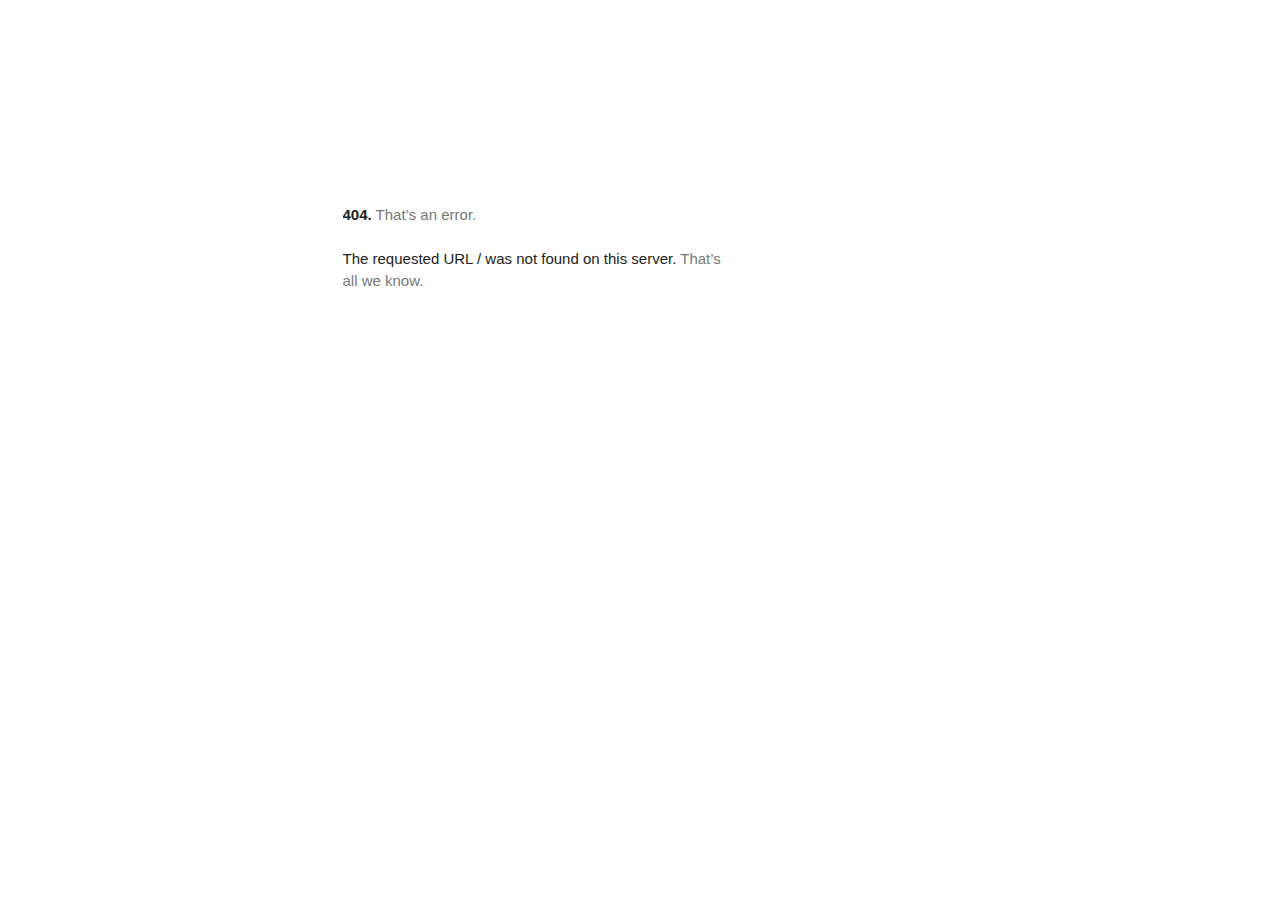
<file: fonts.gstatic.com/index.html>
<!DOCTYPE html>
<html lang=en>
  <meta charset=utf-8>
  <meta name=viewport content="initial-scale=1, minimum-scale=1, width=device-width">
  <title>Error 404 (Not Found)!!1</title>
  <style>
    *{margin:0;padding:0}html,code{font:15px/22px arial,sans-serif}html{background:#fff;color:#222;padding:15px}body{margin:7% auto 0;max-width:390px;min-height:180px;padding:30px 0 15px}* > body{background:url(//www.google.com/images/errors/robot.png) 100% 5px no-repeat;padding-right:205px}p{margin:11px 0 22px;overflow:hidden}ins{color:#777;text-decoration:none}a img{border:0}@media screen and (max-width:772px){body{background:none;margin-top:0;max-width:none;padding-right:0}}#logo{background:url(//www.google.com/images/branding/googlelogo/1x/googlelogo_color_150x54dp.png) no-repeat;margin-left:-5px}@media only screen and (min-resolution:192dpi){#logo{background:url(//www.google.com/images/branding/googlelogo/2x/googlelogo_color_150x54dp.png) no-repeat 0% 0%/100% 100%;-moz-border-image:url(//www.google.com/images/branding/googlelogo/2x/googlelogo_color_150x54dp.png) 0}}@media only screen and (-webkit-min-device-pixel-ratio:2){#logo{background:url(//www.google.com/images/branding/googlelogo/2x/googlelogo_color_150x54dp.png) no-repeat;-webkit-background-size:100% 100%}}#logo{display:inline-block;height:54px;width:150px}
  </style>
  <a href=//www.google.com/><span id=logo aria-label=Google></span></a>
  <p><b>404.</b> <ins>That’s an error.</ins>
  <p>The requested URL <code>/</code> was not found on this server.  <ins>That’s all we know.</ins>
</file>
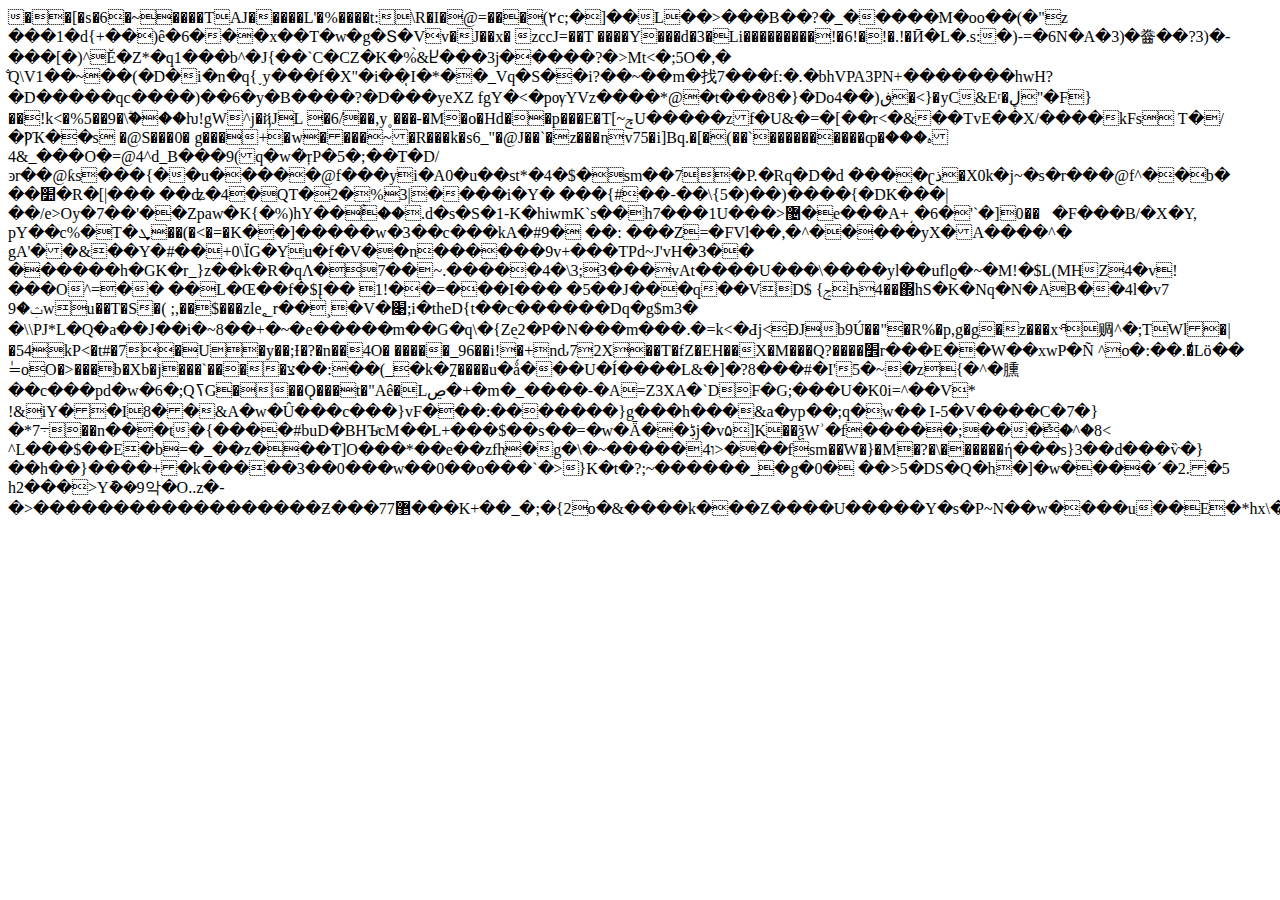
<file: www.randomtriviagenerator.com/gpt_and_prebid/index.html>
<HTML>
<!-- Created by HTTrack Website Copier/3.49-2 [XR&CO'2014] -->

<!-- Mirrored from www.randomtriviagenerator.com/gpt_and_prebid/ by HTTrack Website Copier/3.x [XR&CO'2014], Fri, 02 Dec 2022 03:19:37 GMT -->
<HEAD>
<META HTTP-EQUIV="Content-Type" CONTENT="text/html;charset=UTF-8"><META HTTP-EQUIV="Refresh" CONTENT="0; URL=../gpt_and_prebid.html"><TITLE>Page has moved</TITLE>
</HEAD>
<BODY>
<A HREF="../gpt_and_prebid.html"><h3>Click here...</h3></A>
</BODY>
<!-- Created by HTTrack Website Copier/3.49-2 [XR&CO'2014] -->

<!-- Mirrored from www.randomtriviagenerator.com/gpt_and_prebid/ by HTTrack Website Copier/3.x [XR&CO'2014], Fri, 02 Dec 2022 03:19:38 GMT -->
</HTML>
</file>
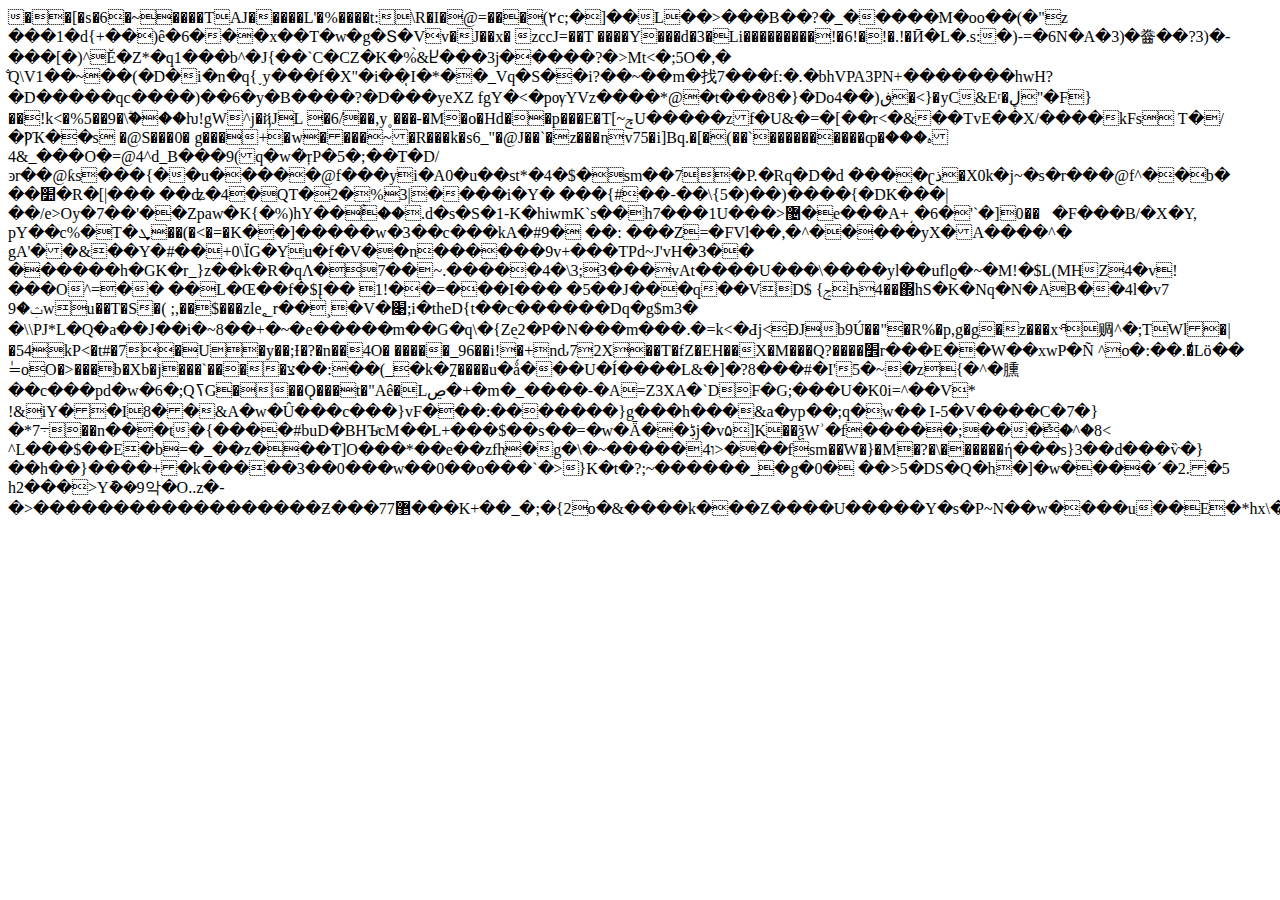
<file: www.randomtriviagenerator.com/prebid/index.html>
<HTML>
<!-- Created by HTTrack Website Copier/3.49-2 [XR&CO'2014] -->

<!-- Mirrored from www.randomtriviagenerator.com/prebid/ by HTTrack Website Copier/3.x [XR&CO'2014], Fri, 02 Dec 2022 03:19:38 GMT -->
<HEAD>
<META HTTP-EQUIV="Content-Type" CONTENT="text/html;charset=UTF-8"><META HTTP-EQUIV="Refresh" CONTENT="0; URL=../prebid.html"><TITLE>Page has moved</TITLE>
</HEAD>
<BODY>
<A HREF="../prebid.html"><h3>Click here...</h3></A>
</BODY>
<!-- Created by HTTrack Website Copier/3.49-2 [XR&CO'2014] -->

<!-- Mirrored from www.randomtriviagenerator.com/prebid/ by HTTrack Website Copier/3.x [XR&CO'2014], Fri, 02 Dec 2022 03:19:38 GMT -->
</HTML>
</file>
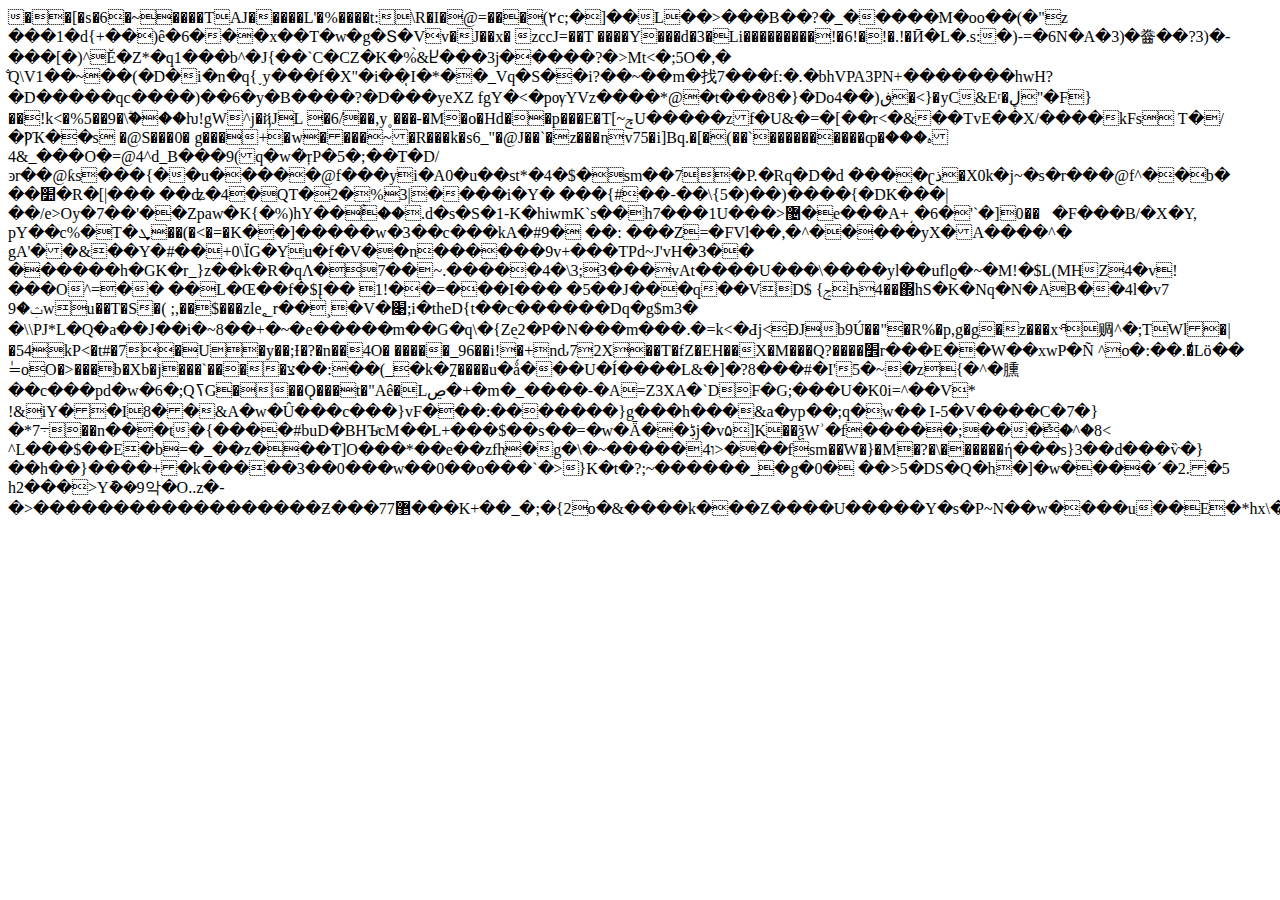
<file: www.randomtriviagenerator.com/telemetry/index.html>
<HTML>
<!-- Created by HTTrack Website Copier/3.49-2 [XR&CO'2014] -->

<!-- Mirrored from www.randomtriviagenerator.com/telemetry/ by HTTrack Website Copier/3.x [XR&CO'2014], Fri, 02 Dec 2022 03:19:37 GMT -->
<HEAD>
<META HTTP-EQUIV="Content-Type" CONTENT="text/html;charset=UTF-8"><META HTTP-EQUIV="Refresh" CONTENT="0; URL=../telemetry.html"><TITLE>Page has moved</TITLE>
</HEAD>
<BODY>
<A HREF="../telemetry.html"><h3>Click here...</h3></A>
</BODY>
<!-- Created by HTTrack Website Copier/3.49-2 [XR&CO'2014] -->

<!-- Mirrored from www.randomtriviagenerator.com/telemetry/ by HTTrack Website Copier/3.x [XR&CO'2014], Fri, 02 Dec 2022 03:19:37 GMT -->
</HTML>
</file>
